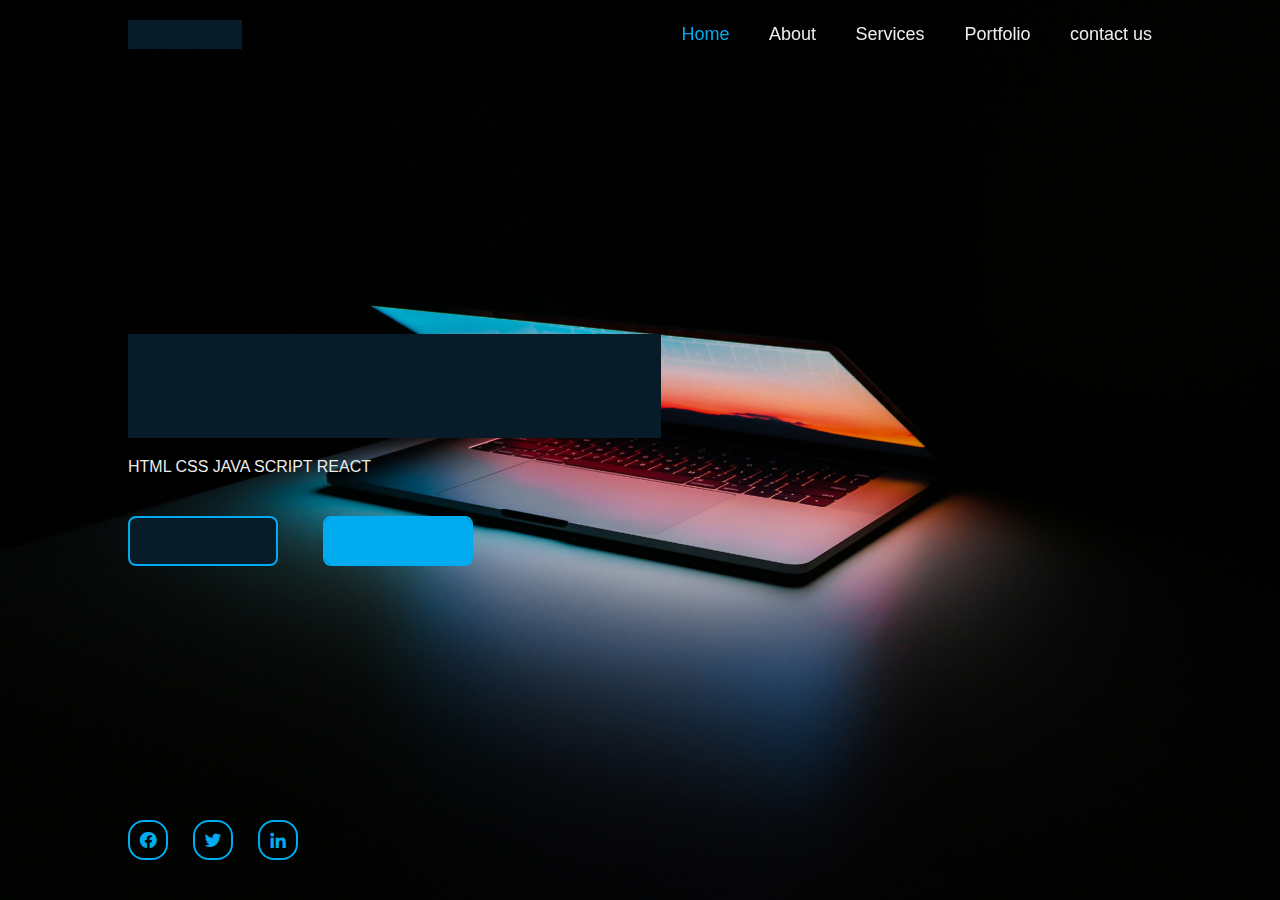
<file: index.html>
<!DOCTYPE html>
<html lang="en">
<head>
    <meta charset="UTF-8">
    <meta http-equiv="X-UA-Compatible" content="IE=edge">
    <meta name="viewport" content="width=device-width, initial-scale=1.0">
    <title>Document</title>
    <link rel="stylesheet" href="portfolio.css">
    <link href='https://unpkg.com/boxicons@2.1.4/css/boxicons.min.css' rel='stylesheet'>
</head>
<body>
    <header class="header">
        <a href="#" class="logo">Gautams.</a>
        <nav class="navbar">
            <a href="#" class="active">Home</a>
            <a href="#">About</a>
            <a href="#">Services </a>
            <a href="#">Portfolio</a>
            <a href="#">contact us</a>
        </nav>
    </header>
    <section class="home">
        <div class="home-content">
            <h1>Hi, I'm Harsh Kumar</h1>
            <h3>Frontened Developer</h3>
            <p>HTML CSS JAVA SCRIPT REACT  </p>
            <div class="btn-box">
                <a href="#">Hire Me</a>
                <a href="#">Let's Talk</a>
            </div>
            <div class="home-sci">
                <a href="#"><i class='bx bxl-facebook-circle'></i></a>
                <a href="#"><i class='bx bxl-twitter' ></i></a>
                <a href="#"><i class='bx bxl-linkedin'></i></a>
            </div>
        </div>
        <span class="home-imghover"></span>
    </section>
</body>
</html>
</file>
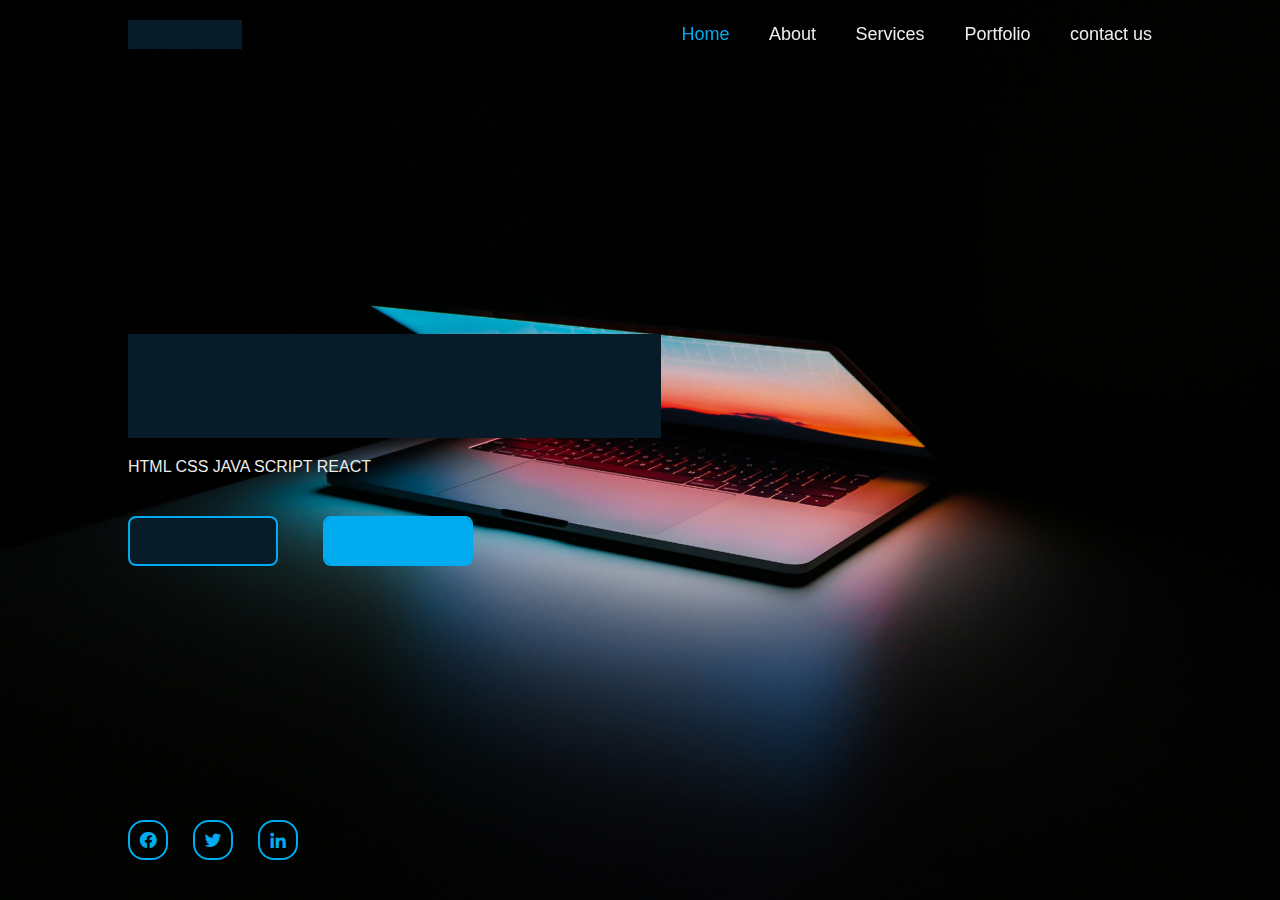
<file: portfolio.html>
<!DOCTYPE html>
<html lang="en">
<head>
    <meta charset="UTF-8">
    <meta http-equiv="X-UA-Compatible" content="IE=edge">
    <meta name="viewport" content="width=device-width, initial-scale=1.0">
    <title>Document</title>
    <link href='https://unpkg.com/boxicons@2.1.4/css/boxicons.min.css' rel='stylesheet'>

</head>
<style>
    *{
        margin: 0;
        padding: 0;
        box-sizing: border-box;
        font-family:'Poppins',sans-serif;
    }
    body{
        color: #ededed;
    }
    .header{
        position: fixed;
        top: 0;
        left: 0;
        width: 100%;
        padding: 20px 10%;
        background: transparent;
        display: flex;
        justify-content: space-between;
        align-items: center;
        z-index:100;
    }
    .logo{
        position: relative;
        font-size: 25px;
        color: #ededed;
        text-decoration: none;
        font-weight: 600;
    }
    .logo::before{
        content:'';
        position:absolute ;
        top: 0;
        right: 0;
        height: 100%;
        width: 100%;
        background:#081b29 ;
        animation: showRight 1s ease forwards;
        animation-delay: .4s;
    }
    .navbar a{
        font-size: 18px;
        color: #ededed;
        text-decoration: none;
        font-weight: 500;
        margin-left: 35px;
        transition: .3s;
    }
    .navbar a:hover,
    .navbar a.active{
        color: #00abf0;
    }
    .home{
        height: 100vh;
        background: url(ales-nesetril-Im7lZjxeLhg-unsplash.jpg) no-repeat;
        background-size: cover;
        background-position: center;
        display: flex;
        align-items: center;
        padding: 0 10%;
    }
    .home-content{
        max-width: 600px;
    }
    .home-content h1{
        position: relative;
        font-size: 56px;
        font-weight: 700;
        line-height: 1.2;
    }
    .home-content h1::before{
        content:'';
        position:absolute;
        top: 0;
        right: 0;
        height: 100%;
        width: 100%;
        background:#081b29 ;
        animation: showRight 1s ease forwards;
        animation-delay: 1s;
    }
    
    .home-content h3{
        font-size: 32px;
        position: relative;
        font-weight: 700;
        color: #00abf0;
    
    }
    .home-content h3::before{
        content:'';
        position:absolute;
        top: 0;
        right: 0;
        height: 100%;
        width: 100%;
        background:#081b29;
        animation: showRight 1s ease forwards;
        animation-delay: 1s;
    }
    .home-content p{
        font-size: 16px;
        margin: 20PX 0 40px;
    }
    .home-content .btn-box{
        display: flex;
        justify-content: space-between;
        width: 345px;
        height: 50px;
    }
    .btn-box a{
        position: relative;
        display: inline-flex;
        justify-content: center;
        align-items: center;
        width: 150px;
        height: 100%;
        background: #00abf0;
        border: 2px solid #00abf0;
        border-radius: 8px;
        font-size: 19px;
        color: #081b29;
        text-decoration: none;
        font-weight: 600;
        letter-spacing: 1px;
        z-index: 1;
        overflow: hidden;
        transition: .5s;
    }
    .btn-box a:hover{
        color: #00abf0;
    }
    .btn-box a:nth-child(2){
        background: transparent;
        color: #00abf0;
    }
    .btn-box a:nth-child(2):hover{
        color: #081b29;
    }
    .btn-box a:nth-child(2)::before{
    background: #00abf0;
    }
    .btn-box a::before{
        content: '';
        position: absolute;
        top: 0;
        left: 0;
        width:100% ;
        height: 100%;
        background: #081b29;
        z-index: -1;
        transition: .5s;
    }
    .btn-box a:hover::before{
        width: 100%;
    }
    .home-sci{
        position: absolute;
        bottom: 40px;
        width: 170px;
        display: flex;
        justify-content:space-between;
    }
    .home-sci a{
        position: relative;
        display: inline-flex;
        justify-content: center;
        align-items: center;
        width: 40px;
        height: 40px;
        background:transparent ;
        border:2px solid #00abf0;
        border-radius: 40%;
        font-size: 20px;
        color: #00abf0;
        text-decoration: none;
        z-index: 1;
        overflow: hidden;
        transition: .5s;
    }
    .home-sci a:hover{
        color: #081b29;
    }
    .home-sci a::before{
        content: '';
        position: absolute;
        top: 0;
        left: 0;
        width: 0;
        height: 100%;
        background:#00abf0;
        z-index: -1;
        transition: .5s;
    }
    .home-sci a:hover::before{
        width: 10%;
    }
    .home-imghover{
        position: absolute;
        top: 0;
        right:30px ;
        width: 500px;
        height:100%;
        background: transparent;
        transition: 3S;
    }
    .home-imghover:hover{
        background: yellowgreen;
        opacity: .8;
    }
    @keyframes showRight{
        100%{ 
            width: 0;
        }
    }
</style>
<body>
    <header class="header">
        <a href="#" class="logo">Gautams.</a>
        <nav class="navbar">
            <a href="#" class="active">Home</a>
            <a href="#">About</a>
            <a href="#">Services </a>
            <a href="#">Portfolio</a>
            <a href="#">contact us</a>
        </nav>
    </header>
    <section class="home">
        <div class="home-content">
            <h1>Hi, I'm Harsh Kumar</h1>
            <h3>Frontened Developer</h3>
            <p>HTML CSS JAVA SCRIPT REACT  </p>
            <div class="btn-box">
                <a href="#">Hire Me</a>
                <a href="#">Let's Talk</a>
            </div>
            <div class="home-sci">
                <a href="#"><i class='bx bxl-facebook-circle'></i></a>
                <a href="#"><i class='bx bxl-twitter' ></i></a>
                <a href="#"><i class='bx bxl-linkedin'></i></a>
            </div>
        </div>
        <span class="home-imghover"></span>
    </section>
</body>
</html>
</file>
<file: portfolio.css>
*{
    margin: 0;
    padding: 0;
    box-sizing: border-box;
    font-family:'Poppins',sans-serif;
}
body{
    color: #ededed;
}
.header{
    position: fixed;
    top: 0;
    left: 0;
    width: 100%;
    padding: 20px 10%;
    background: transparent;
    display: flex;
    justify-content: space-between;
    align-items: center;
    z-index:100;
}
.logo{
    position: relative;
    font-size: 25px;
    color: #ededed;
    text-decoration: none;
    font-weight: 600;
}
.logo::before{
    content:'';
    position:absolute ;
    top: 0;
    right: 0;
    height: 100%;
    width: 100%;
    background:#081b29 ;
    animation: showRight 1s ease forwards;
    animation-delay: .4s;
}
.navbar a{
    font-size: 18px;
    color: #ededed;
    text-decoration: none;
    font-weight: 500;
    margin-left: 35px;
    transition: .3s;
}
.navbar a:hover,
.navbar a.active{
    color: #00abf0;
}
.home{
    height: 100vh;
    background: url(ales-nesetril-Im7lZjxeLhg-unsplash.jpg) no-repeat;
    background-size: cover;
    background-position: center;
    display: flex;
    align-items: center;
    padding: 0 10%;
}
.home-content{
    max-width: 600px;
}
.home-content h1{
    position: relative;
    font-size: 56px;
    font-weight: 700;
    line-height: 1.2;
}
.home-content h1::before{
    content:'';
    position:absolute;
    top: 0;
    right: 0;
    height: 100%;
    width: 100%;
    background:#081b29 ;
    animation: showRight 1s ease forwards;
    animation-delay: 1s;
}

.home-content h3{
    font-size: 32px;
    position: relative;
    font-weight: 700;
    color: #00abf0;

}
.home-content h3::before{
    content:'';
    position:absolute;
    top: 0;
    right: 0;
    height: 100%;
    width: 100%;
    background:#081b29;
    animation: showRight 1s ease forwards;
    animation-delay: 1s;
}
.home-content p{
    font-size: 16px;
    margin: 20PX 0 40px;
}
.home-content .btn-box{
    display: flex;
    justify-content: space-between;
    width: 345px;
    height: 50px;
}
.btn-box a{
    position: relative;
    display: inline-flex;
    justify-content: center;
    align-items: center;
    width: 150px;
    height: 100%;
    background: #00abf0;
    border: 2px solid #00abf0;
    border-radius: 8px;
    font-size: 19px;
    color: #081b29;
    text-decoration: none;
    font-weight: 600;
    letter-spacing: 1px;
    z-index: 1;
    overflow: hidden;
    transition: .5s;
}
.btn-box a:hover{
    color: #00abf0;
}
.btn-box a:nth-child(2){
    background: transparent;
    color: #00abf0;
}
.btn-box a:nth-child(2):hover{
    color: #081b29;
}
.btn-box a:nth-child(2)::before{
background: #00abf0;
}
.btn-box a::before{
    content: '';
    position: absolute;
    top: 0;
    left: 0;
    width:100% ;
    height: 100%;
    background: #081b29;
    z-index: -1;
    transition: .5s;
}
.btn-box a:hover::before{
    width: 100%;
}
.home-sci{
    position: absolute;
    bottom: 40px;
    width: 170px;
    display: flex;
    justify-content:space-between;
}
.home-sci a{
    position: relative;
    display: inline-flex;
    justify-content: center;
    align-items: center;
    width: 40px;
    height: 40px;
    background:transparent ;
    border:2px solid #00abf0;
    border-radius: 40%;
    font-size: 20px;
    color: #00abf0;
    text-decoration: none;
    z-index: 1;
    overflow: hidden;
    transition: .5s;
}
.home-sci a:hover{
    color: #081b29;
}
.home-sci a::before{
    content: '';
    position: absolute;
    top: 0;
    left: 0;
    width: 0;
    height: 100%;
    background:#00abf0;
    z-index: -1;
    transition: .5s;
}
.home-sci a:hover::before{
    width: 10%;
}
.home-imghover{
    position: absolute;
    top: 0;
    right:30px ;
    width: 500px;
    height:100%;
    background: transparent;
    transition: 3S;
}
.home-imghover:hover{
    background: yellowgreen;
    opacity: .8;
}
@keyframes showRight{
    100%{ 
        width: 0;
    }
}
</file>
